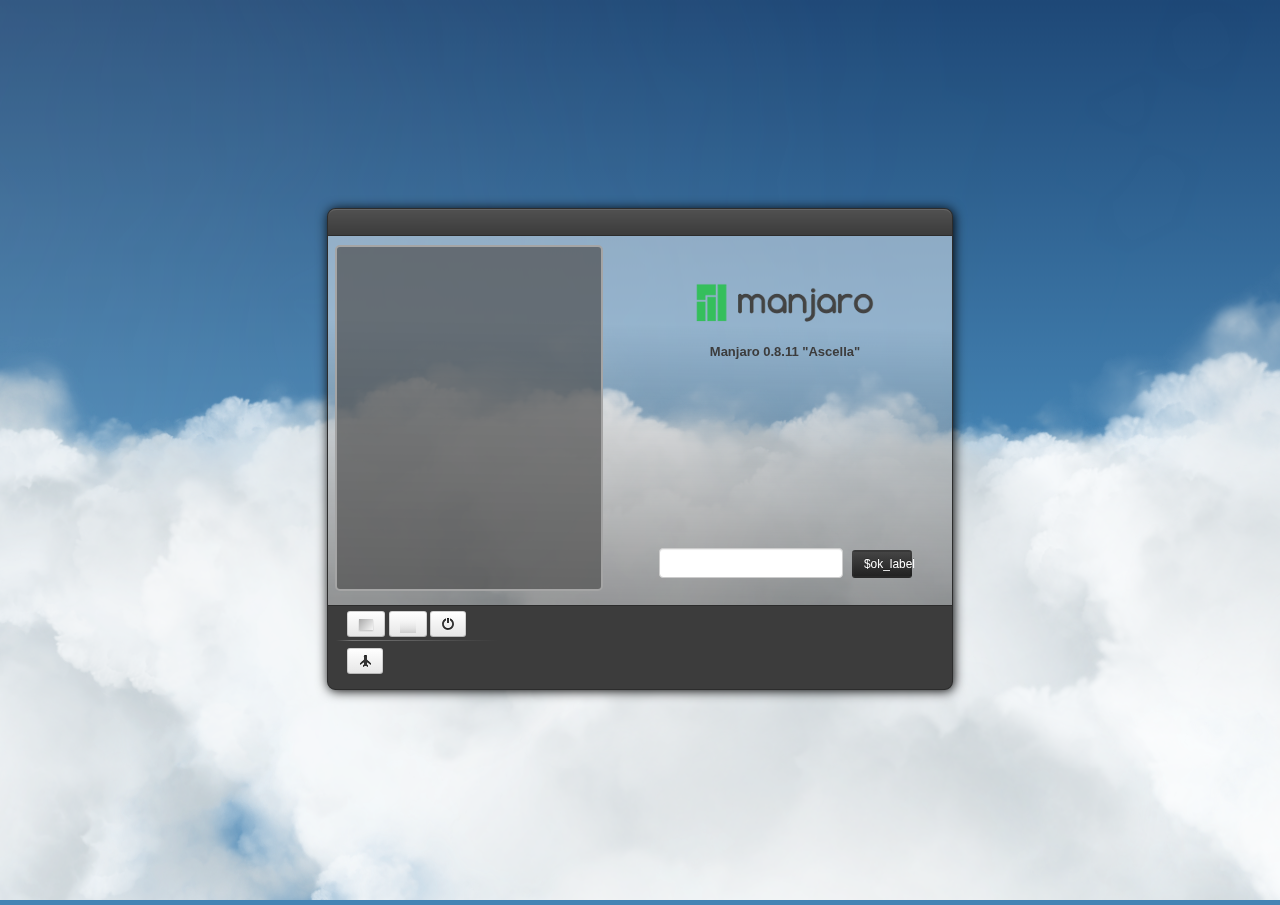
<file: html-themes/Clouds GL/index.html>
<!DOCTYPE html>
<html>
<head>	

		<style type="text/css">

			body {
				background-color: #326696;
				margin: 0px;
				overflow: hidden;
				font-family:Monospace;
				font-size:13px;
				text-align:center;
				font-weight: bold;
				text-align:center;
			}

			a {
				color:#0078ff;
			}

		</style>

	<script src="js/bootstrap.min.js"></script>	
	<script src="js/jquery-1.9.1.min.js"></script>	
	
	<!-- bootbox code -->
	<script src="js/bootbox.min.js"></script>

	<script src="js/mousetrap.min.js"></script>

	<link href="css/bootstrap.min.css" rel="stylesheet" media="screen">	
	<link href="theme.css" rel="stylesheet" media="screen">					

</head>
<body>	 	 	
		<script type="text/javascript" src="js/three.min.js"></script>
		<script type="text/javascript" src="js/Detector.js"></script>
		<script id="vs" type="x-shader/x-vertex">
			varying vec2 vUv;
			void main() {
				vUv = uv;
				gl_Position = projectionMatrix * modelViewMatrix * vec4( position, 1.0 );
			}
		</script>

		<script id="fs" type="x-shader/x-fragment">
			uniform sampler2D map;
			uniform vec3 fogColor;
			uniform float fogNear;
			uniform float fogFar;
			varying vec2 vUv;
			void main() {
				float depth = gl_FragCoord.z / gl_FragCoord.w;
				float fogFactor = smoothstep( fogNear, fogFar, depth );
				gl_FragColor = texture2D( map, vUv );
				gl_FragColor.w *= pow( gl_FragCoord.z, 20.0 );
				gl_FragColor = mix( gl_FragColor, vec4( fogColor, gl_FragColor.w ), fogFactor );
			}
		</script>

		<script type="text/javascript">
			

			

			function initclouds() {

				container = document.createElement( 'div' );
				document.body.appendChild( container );

				// Bg gradient

				var canvas = document.createElement( 'canvas' );
				canvas.width = 32;
				canvas.height = window.innerHeight;

				var context = canvas.getContext( '2d' );

				var gradient = context.createLinearGradient( 0, 0, 0, canvas.height );
				gradient.addColorStop(0, "#1e4877");
				gradient.addColorStop(0.5, "#4584b4");

				context.fillStyle = gradient;
				context.fillRect(0, 0, canvas.width, canvas.height);

				container.style.background = 'url(' + canvas.toDataURL('image/png') + ')';
				container.style.backgroundSize = '32px 100%';

				//

				camera = new THREE.PerspectiveCamera( 30, window.innerWidth / window.innerHeight, 1, 3000 );
				camera.position.z = 6000;

				scene = new THREE.Scene();

				geometry = new THREE.Geometry();

				var texture = THREE.ImageUtils.loadTexture( 'cloud10.png', null, animate );
				texture.magFilter = THREE.LinearMipMapLinearFilter;
				texture.minFilter = THREE.LinearMipMapLinearFilter;

				var fog = new THREE.Fog( 0x4584b4, - 100, 3000 );

				material = new THREE.ShaderMaterial( {

					uniforms: {

						"map": { type: "t", value: texture },
						"fogColor" : { type: "c", value: fog.color },
						"fogNear" : { type: "f", value: fog.near },
						"fogFar" : { type: "f", value: fog.far },

					},
					vertexShader: document.getElementById( 'vs' ).textContent,
					fragmentShader: document.getElementById( 'fs' ).textContent,
					depthWrite: false,
					depthTest: false,
					transparent: true

				} );

				var plane = new THREE.Mesh( new THREE.PlaneGeometry( 64, 64 ) );

				for ( var i = 0; i < 8000; i++ ) {

					plane.position.x = Math.random() * 1000 - 500;
					plane.position.y = - Math.random() * Math.random() * 200 - 15;
					plane.position.z = i;
					plane.rotation.z = Math.random() * Math.PI;
					plane.scale.x = plane.scale.y = Math.random() * Math.random() * 1.5 + 0.5;

					THREE.GeometryUtils.merge( geometry, plane );

				}

				mesh = new THREE.Mesh( geometry, material );
				scene.add( mesh );

				mesh = new THREE.Mesh( geometry, material );
				mesh.position.z = - 8000;
				scene.add( mesh );

				renderer = new THREE.WebGLRenderer( { antialias: false } );
				renderer.setSize( window.innerWidth, window.innerHeight );
				container.appendChild( renderer.domElement );
				
				window.addEventListener( 'resize', onWindowResize, false );

				fly_mode = false;
				document.addEventListener( 'mousemove', onDocumentMouseMove, false );
			}

			function toggleFlyingMode() {				
				fly_mode = !fly_mode;
				fly_button = document.getElementById('fly-btn');
				if (fly_mode) {					
					fly_button.setAttribute('class', "btn btn-small btn-info");
				}
				else {
					fly_button.setAttribute('class', "btn btn-small");
				}							
			}

			function onDocumentMouseMove( event ) {
				if (fly_mode) {
					mouseX = ( event.clientX - windowHalfX ) * 0.25;
					mouseY = ( event.clientY - windowHalfY ) * 0.15;
				}
			}

			function onWindowResize( event ) {
				camera.aspect = window.innerWidth / window.innerHeight;
				camera.updateProjectionMatrix();
				renderer.setSize( window.innerWidth, window.innerHeight );
			}

			function animate() {
				requestAnimationFrame( animate );
				position = ( ( Date.now() - start_time ) * 0.03 ) % 8000;
				camera.position.x += ( mouseX - camera.position.x ) * 0.01;
				camera.position.y += ( - mouseY - camera.position.y ) * 0.01;
				camera.position.z = - position + 8000;
				renderer.render( scene, camera );
			}

		</script>	

		<script>	
			
		var selected_row = -1;
	
		// Called by MDM to disable user input
		function mdm_disable() {
			document.getElementById("entry").value = "disabled";
			document.getElementById("entry").disabled = "disabled";
			document.getElementById("ok_button").disabled = "disabled";
		}
		
		// Called by MDM to enable user input
		function mdm_enable() {
			document.getElementById("entry").value = "";
			document.getElementById("entry").disabled = false;
			document.getElementById("ok_button").disabled = false;
		}
		
		// Called by MDM to set the welcome message
		function set_welcome_message(message) {			
			document.getElementById("welcome_message").innerHTML = message;
		}
		
		// Called by MDM to update the clock
		function set_clock(message) {			
			document.getElementById("clock").innerHTML = message;
		}
		
		// Called by MDM to allow the user to input a username		
		function mdm_prompt(message) {	
			mdm_enable();		
			document.getElementById("label").innerHTML = message;
			document.getElementById("entry").value = "";
			document.getElementById("entry").type = "text";
			document.getElementById("entry").focus();
		}
		
		// Called by MDM to allow the user to input a password
		function mdm_noecho(message) {	
			mdm_enable();		
			document.getElementById("label").innerHTML = message;
			document.getElementById("entry").value = "";
			document.getElementById("entry").type = "password";
			document.getElementById("entry").focus();
		}
		
		// Called by MDM to show a message (usually "Please enter your username")
		function mdm_msg(message) {			
			document.getElementById("message").innerHTML = message;			
		}
		
		// Called by MDM to show a timed login countdown
		function mdm_timed(message) {
			if (message != "") {
				document.getElementById("timed").style.display = 'block';
			}
			else {
				document.getElementById("timed").style.display = 'none';
			}			
			document.getElementById("timed").innerHTML = message;			
		}
		
		// Called by MDM to show an error		
		function mdm_error(message) {						
			if (message != "") {
				document.getElementById("error").style.display = 'block';
			}
			else {
				document.getElementById("error").style.display = 'none';
			}
			document.getElementById("error").innerHTML = message;
		}	
						
		// Send user input to MDM
		function send_login() {
			// read the value before we disable the field, as it will be changed to "disabled"
			var value = document.getElementById("entry").value;
			mdm_disable(); 
			alert("LOGIN###" + value);
			return false;
		}
		
		function init() {
			document.getElementById("error").style.display = 'none';			
			document.getElementById("timed").style.display = 'none';			
			document.getElementById("current_session_picture").width = 16;				
		}
		
		// Called by MDM to add a user to the list of users
		function mdm_add_user(username, gecos, status) {
											
			var link1 = document.createElement('a');	
				link1.setAttribute('href', "javascript:alert('USER###"+username+"')");

			var link2 = document.createElement('a');	
				link2.setAttribute('href', "javascript:alert('USER###"+username+"')");
				
			var picture = document.createElement('img');
				picture.setAttribute('class', "user-picture");
				picture.setAttribute('src', "file:///home/"+username+"/.face");
				picture.setAttribute('onerror', "this.src='file:///usr/share/pixmaps/nobody.png';");
				
			var realname_div = document.createElement('div');
				realname_div.setAttribute('class', "usergecos");
				realname_div.innerHTML = gecos;
				
			var username_div = document.createElement('div');
				username_div.setAttribute('class', "username");
				username_div.innerHTML = username;

			if (status != "") {
				var userstatus_div = document.createElement('div');
				userstatus_div.setAttribute('class', "userstatus");
				userstatus_div.innerHTML = status;
			}
																																			
			link1.appendChild(picture);														
			
			if (gecos != "") {
				link2.appendChild(realname_div);	
			}
			else {
				link2.appendChild(username_div);	
			}
						
			if (status != "") {
				link2.appendChild(userstatus_div);	
			}
						
			var table = document.getElementById("users");
 
            var rowCount = table.rows.length;
            var row = table.insertRow(rowCount);
          	row.username = username;          	
 
            var cell1 = row.insertCell(0);           
            cell1.width = "50px";
            cell1.appendChild(link1);                   			

            var cell2 = row.insertCell(1);           
            cell2.appendChild(link2);                   
		}	
		
		// Called by MDM to add a session to the list of sessions
		function mdm_add_session(session_name, session_file) {
			
			session_name = session_name.replace("Ubuntu", "Unity");
			
			var filename = session_name.toLowerCase();
			filename = filename.replace(/ /g, "-");
			filename = filename.replace(/\(/g, "");
			filename = filename.replace(/\)/g, "");
													
			var link1 = document.createElement('a');	
				link1.setAttribute('href', "javascript:alert('SESSION###"+session_name+"###"+session_file+"');select_session('"+session_name+"','"+session_file+"');");

			var link2 = document.createElement('a');	
				link2.setAttribute('href', "javascript:alert('SESSION###"+session_name+"###"+session_file+"');select_session('"+session_name+"','"+session_file+"');");
				
			var picture = document.createElement('img');
				picture.setAttribute('class', "session-picture");
				picture.setAttribute('src', "../common/img/sessions/"+filename+".svg");
				picture.setAttribute('onerror', "this.src='../common/img/sessions/default.svg';");
							
			var name_div = document.createTextNode(session_name);				
																																			
			link1.appendChild(picture);
			link2.appendChild(name_div);
				
			var table = document.getElementById("sessions");
 
            var rowCount = table.rows.length;
            var row = table.insertRow(rowCount);
 
            var cell1 = row.insertCell(0); 
            cell1.width = "28px";          
            cell1.appendChild(link1);
          
            var cell2 = row.insertCell(1);           
            cell2.appendChild(link2);
		}	

		function select_session(session_name, session_file) {
			var filename = session_name.toLowerCase();
			filename = filename.replace(/ /g, "-");
			filename = filename.replace(/\(/g, "");
			filename = filename.replace(/\)/g, "");
			document.getElementById("current_session_picture").src = "../common/img/sessions/"+filename+".svg";
			document.getElementById("current_session_picture").title = session_name;
			document.getElementById("current_session_picture").width = 16;
			$('#sessionSelection').modal('hide');
		}

		// Called by MDM to add a language to the list of languages
		function mdm_add_language(language_name, language_code) {

			var filename = language_code.toLowerCase();
			filename = filename.replace(".utf-8", "");
			bits = filename.split("_");
			if (bits.length == 2) {
				filename = bits[1];																	
			}			
				
			var link1 = document.createElement('a');	
				link1.setAttribute('href', "javascript:alert('LANGUAGE###"+language_code+"')");

			var link2 = document.createElement('a');	
				link2.setAttribute('href', "javascript:alert('LANGUAGE###"+language_code+"')");

			var picture = document.createElement('img');
				picture.setAttribute('class', "language-picture");
				picture.setAttribute('src', "../common/img/languages/"+filename+".png");
				picture.setAttribute('onerror', "this.src='../common/img/languages/generic.png';");
				picture.setAttribute('title', language_name);				
											
			var name_div = document.createTextNode(language_name);				
																																			
			link1.appendChild(picture);		
			link2.appendChild(name_div);							

			var table = document.getElementById("languages");
 
            var rowCount = table.rows.length;
            var row = table.insertRow(rowCount); 
            
            var cell1 = row.insertCell(0);  
            cell1.width = "25px";         
            cell1.appendChild(link1);
            
            var cell2 = row.insertCell(1);           
            cell2.appendChild(link2);

		}	

		function mdm_set_current_language(language_name, language_code)	{
			var filename = language_code.toLowerCase();
			filename = filename.replace(".utf-8", "");
			bits = filename.split("_");
			if (bits.length == 2) {
				filename = bits[1];																	
			}
			document.getElementById("current_language_flag").src = "../common/img/languages/"+filename+".png";			
			document.getElementById("current_language_flag").title = language_name;
			document.getElementById("current_language_flag").width = 16;
		}
		
		// Called by MDM if the SHUTDOWN command shouldn't appear in the greeter
		function mdm_hide_shutdown() {
			document.getElementById("shutdown").style.display = 'none';
		}	
		
		// Called by MDM if the SUSPEND command shouldn't appear in the greeter
		function mdm_hide_suspend() {
			document.getElementById("suspend").style.display = 'none';
		}
		
		// Called by MDM if the RESTART command shouldn't appear in the greeter
		function mdm_hide_restart() {
			document.getElementById("restart").style.display = 'none';
		}
		
		// Called by MDM if the QUIT command shouldn't appear in the greeter
		function mdm_hide_quit() {
			document.getElementById("quit").style.display = 'none';
		}
		
		// Called by MDM if the XDMCP command shouldn't appear in the greeter
		function mdm_hide_xdmcp() {
			document.getElementById("xdmcp").style.display = 'none';
		}			
		
		function select_user(index) {					
			var table = document.getElementById("users");
			var rowCount = table.rows.length;
			var row_to_select = index % rowCount;
			if (row_to_select < 0) {
				row_to_select = rowCount - 1;
			}

			for (var i = 0, row; row = table.rows[i]; i++) {				
				row.style.backgroundColor = 'rgba(80,80,80,0.0)';
			}

			var row = table.rows[row_to_select];
			row.style.backgroundColor = 'rgba(80,80,80,0.5)';     

			selected_row = row_to_select;   

			alert('USER###'+row.username);
		}		

		function quit_dialog() {			
			bootbox.dialog("$areyousuretoquit", 
			[
				{
					"label" : "<i class='icon-off'></i> $shutdown",
					"class" : "btn btn-small",
					"callback": function() {
						alert('FORCE-SHUTDOWN###');
					}
				},

				{
					"label" : "<i class='icon-download-alt'></i> $suspend",
					"class" : "btn btn-small",
					"callback": function() {
						alert('FORCE-SUSPEND###');
					}
				},

				{
					"label" : "<i class='icon-refresh'></i> $restart",
					"class" : "btn btn-small",
					"callback": function() {
						alert('FORCE-RESTART###');
					}
				},

				/*{
					"label" : "<i class='icon-ban-circle'></i> $quit",
					"class" : "btn btn-small",
					"callback": function() {
						alert('QUIT###');
					}
				}, 

				{
					"label" : "<i class='icon-share-alt'></i> $remoteloginviaxdmcp",
					"class" : "btn btn-small",
					"callback": function() {
						alert('XDMCP###');
					}
				},*/ 

				{
					"label" : "Cancel",
					"class" : "btn-small"
				}
			]);
		}

		
	
	</script>

	 <!-- Language selector -->
    <div id="languageSelection" class="modal hide fade" tabindex="-1" role="dialog" aria-labelledby="myModalLabel" aria-hidden="true">
    	<div class="modal-header">
    		<button type="button" class="close" data-dismiss="modal" aria-hidden="true"></button>
    		<h3 id="myModalLabel">$selectlanguage</h3>
    	</div>
    	<div class="modal-body">
    		<table class="table-striped table-bordered table-hover table-condensed" id="languages"></table>
    	</div>
    	<div class="modal-footer">
    		<button class="btn" data-dismiss="modal" aria-hidden="true">$close</button>    		
    	</div>
    </div>

    <!-- Session selector -->
    <div id="sessionSelection" class="modal hide fade" tabindex="-1" role="dialog" aria-labelledby="myModalLabel" aria-hidden="true">
    	<div class="modal-header">
    		<button type="button" class="close" data-dismiss="modal" aria-hidden="true"></button>
    		<h3 id="myModalLabel">$selectsession</h3>
    	</div>
    	<div class="modal-body">
    		<table class="table-striped table-bordered table-hover table-condensed" id="sessions"></table>
    	</div>
    	<div class="modal-footer">
    		<button class="btn" data-dismiss="modal" aria-hidden="true">$close</button>    		
    	</div>
    </div>
    
	<div class="box">

		<div id="welcome_message"></div> 
		<div id="clock"></div>

		<div id="logo">
			<img src="img/logo.png"/><br/><br/>
			<p><b>Manjaro 0.8.11 "Ascella"</b></p>
		</div>

		<div id="error" class="alert alert-error"></div>
		<div id="timed" class="alert alert-info"></div>		
								
		<div id="table-wrapper">
  			<div id="table-scroll">
    			<table class="table-condensed" id="users">       
    			</table>
  			</div>
		</div>
		

		<div id="buttons">
			<a href="#languageSelection" role="button" class="btn btn-small" id="language_button" data-toggle="modal" title="$selectlanguage"><img src="../common/img/languages/generic.png" height="16" id="current_language_flag"/></a>

			<a href="#sessionSelection" role="button" class="btn btn-small" id="session_button" data-toggle="modal" title="$selectsession"><img src="../common/img/sessions/default.svg" height="16" id="current_session_picture"/></a>

			<a class="btn btn-small" href="#" onClick="quit_dialog();" title="$quit" id="quit_button"><i class="icon-off"></i></a>			

		</div>		

		<div id="additional_buttons">
			<a class="btn btn-small" href="#" onClick="toggleFlyingMode();" id="fly-btn"><i class='icon-plane'></i></a>
		</div>
																					
		
		<div id="message"></div>
		
		
		<div id="form">
			<img src="img/text.png" width="300" height="350" id="text_img"/>
			<form class="form-inline" onSubmit="return send_login();">
				<fieldset>			
					<label id="label"></label>
					<input type="text" class="input-medium mousetrap" id="entry">
					<button type="submit" class="btn-small btn-inverse" id="ok_button">$ok_label</button>
				</fieldset>
			</form>
		</div>

	</div>		
	
</body>
</html>

<script src="js/bootstrap.min.js"></script>

<script>
	init();
	if ( ! Detector.webgl ) Detector.addGetWebGLMessage();
			var container;
			var camera, scene, renderer;
			var mesh, geometry, material;

			var mouseX = 0, mouseY = 0;
			var start_time = Date.now();

			var windowHalfX = window.innerWidth / 2;
			var windowHalfY = window.innerHeight / 2;
	initclouds();	

	Mousetrap.bind('up', function() {		
    	select_user(selected_row - 1);
	});

	Mousetrap.bind('down', function() {
    	select_user(selected_row + 1);
	});

	Mousetrap.bind('ctrl+l', function() {
    	$('#languageSelection').modal('show');
	});

	Mousetrap.bind('ctrl+s', function() {
    	$('#sessionSelection').modal('show');
	});

	Mousetrap.bind('esc', function() {
    	quit_dialog();
	});

	Mousetrap.bind('tab', function() {
    	document.getElementById("entry").focus();
	});
</script>
</file>
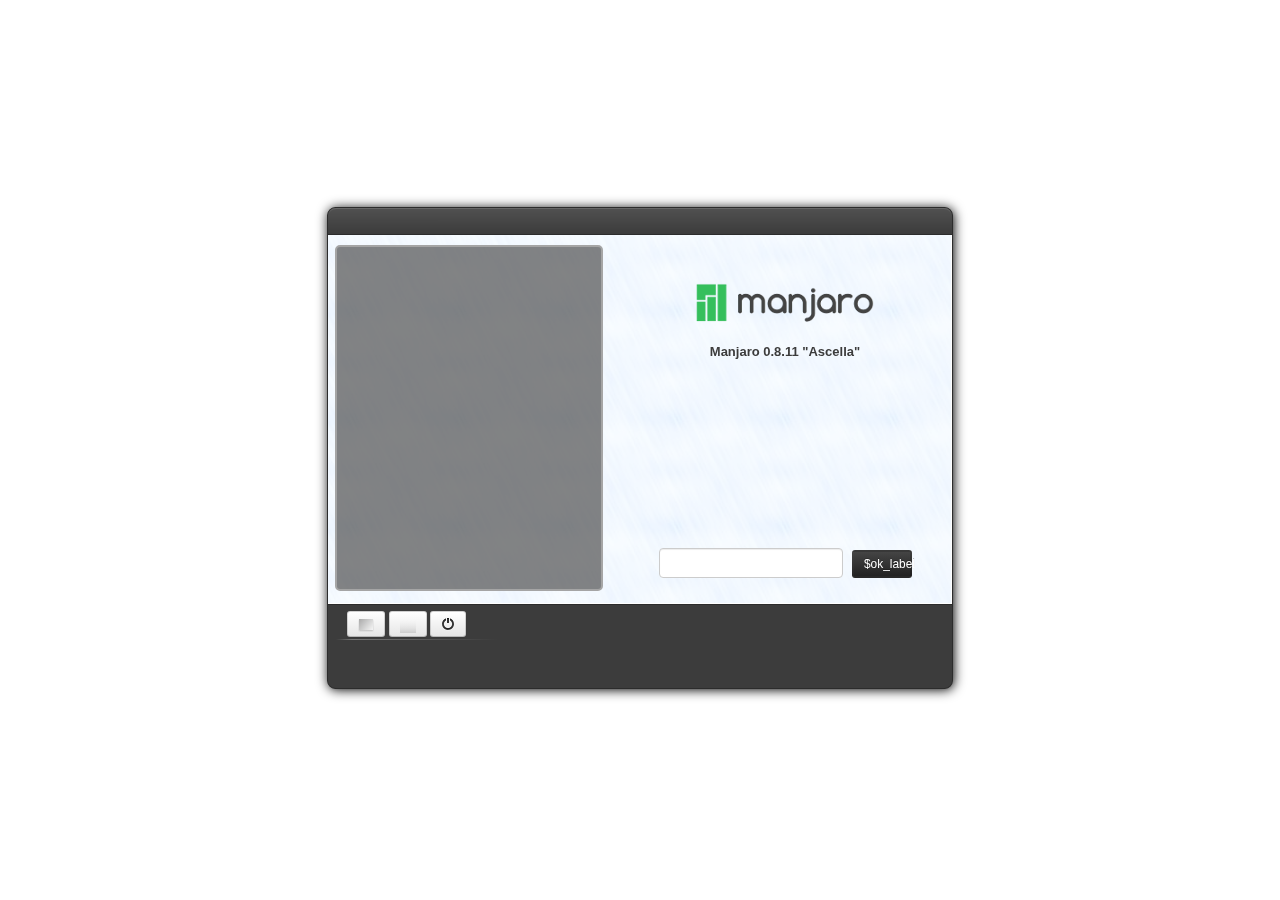
<file: html-themes/Clouds/index.html>
<!DOCTYPE html>
<html>
<head>	

		<style type="text/css">

			body {
				background-color: #326696;
				margin: 0px;
				overflow: hidden;
				font-family:Monospace;
				font-size:13px;
				text-align:center;
				font-weight: bold;
				text-align:center;
			}

			a {
				color:#0078ff;
			}

		</style>

	<script src="js/bootstrap.min.js"></script>	
	<script src="js/jquery-1.9.1.min.js"></script>	
	
	<!-- bootbox code -->
	<script src="js/bootbox.min.js"></script>

	<script src="js/mousetrap.min.js"></script>

	<link href="css/bootstrap.min.css" rel="stylesheet" media="screen">	
	<link href="theme.css" rel="stylesheet" media="screen">					

</head>
<body>	 	 	
		<script type="text/javascript" src="js/three.min.js"></script>
		

		<script>	
			
		var selected_row = -1;
	
		// Called by MDM to disable user input
		function mdm_disable() {
			document.getElementById("entry").value = "disabled";
			document.getElementById("entry").disabled = "disabled";
			document.getElementById("ok_button").disabled = "disabled";
		}
		
		// Called by MDM to enable user input
		function mdm_enable() {
			document.getElementById("entry").value = "";
			document.getElementById("entry").disabled = false;
			document.getElementById("ok_button").disabled = false;
		}
		
		// Called by MDM to set the welcome message
		function set_welcome_message(message) {			
			document.getElementById("welcome_message").innerHTML = message;
		}
		
		// Called by MDM to update the clock
		function set_clock(message) {			
			document.getElementById("clock").innerHTML = message;
		}
		
		// Called by MDM to allow the user to input a username		
		function mdm_prompt(message) {	
			mdm_enable();		
			document.getElementById("label").innerHTML = message;
			document.getElementById("entry").value = "";
			document.getElementById("entry").type = "text";
			document.getElementById("entry").focus();
		}
		
		// Called by MDM to allow the user to input a password
		function mdm_noecho(message) {	
			mdm_enable();		
			document.getElementById("label").innerHTML = message;
			document.getElementById("entry").value = "";
			document.getElementById("entry").type = "password";
			document.getElementById("entry").focus();
		}
		
		// Called by MDM to show a message (usually "Please enter your username")
		function mdm_msg(message) {			
			document.getElementById("message").innerHTML = message;			
		}
		
		// Called by MDM to show a timed login countdown
		function mdm_timed(message) {
			if (message != "") {
				document.getElementById("timed").style.display = 'block';
			}
			else {
				document.getElementById("timed").style.display = 'none';
			}			
			document.getElementById("timed").innerHTML = message;			
		}
		
		// Called by MDM to show an error		
		function mdm_error(message) {						
			if (message != "") {
				document.getElementById("error").style.display = 'block';
			}
			else {
				document.getElementById("error").style.display = 'none';
			}
			document.getElementById("error").innerHTML = message;
		}	
						
		// Send user input to MDM
		function send_login() {
			// read the value before we disable the field, as it will be changed to "disabled"
			var value = document.getElementById("entry").value;
			mdm_disable(); 
			alert("LOGIN###" + value);
			return false;
		}
		
		function init() {
			document.getElementById("error").style.display = 'none';			
			document.getElementById("timed").style.display = 'none';			
			document.getElementById("current_session_picture").width = 16;				
		}
		
		// Called by MDM to add a user to the list of users
		function mdm_add_user(username, gecos, status) {
											
			var link1 = document.createElement('a');	
				link1.setAttribute('href', "javascript:alert('USER###"+username+"')");

			var link2 = document.createElement('a');	
				link2.setAttribute('href', "javascript:alert('USER###"+username+"')");
				
			var picture = document.createElement('img');
				picture.setAttribute('class', "user-picture");
				picture.setAttribute('src', "file:///home/"+username+"/.face");
				picture.setAttribute('onerror', "this.src='file:///usr/share/pixmaps/nobody.png';");
				
			var realname_div = document.createElement('div');
				realname_div.setAttribute('class', "usergecos");
				realname_div.innerHTML = gecos;
				
			var username_div = document.createElement('div');
				username_div.setAttribute('class', "username");
				username_div.innerHTML = username;

			if (status != "") {
				var userstatus_div = document.createElement('div');
				userstatus_div.setAttribute('class', "userstatus");
				userstatus_div.innerHTML = status;
			}
																																			
			link1.appendChild(picture);														
			
			if (gecos != "") {
				link2.appendChild(realname_div);	
			}
			else {
				link2.appendChild(username_div);	
			}
						
			if (status != "") {
				link2.appendChild(userstatus_div);	
			}
						
			var table = document.getElementById("users");
 
            var rowCount = table.rows.length;
            var row = table.insertRow(rowCount);
          	row.username = username;          	
 
            var cell1 = row.insertCell(0);           
            cell1.width = "50px";
            cell1.appendChild(link1);                   			

            var cell2 = row.insertCell(1);           
            cell2.appendChild(link2);                   
		}	
		
		// Called by MDM to add a session to the list of sessions
		function mdm_add_session(session_name, session_file) {
			
			session_name = session_name.replace("Ubuntu", "Unity");
			
			var filename = session_name.toLowerCase();
			filename = filename.replace(/ /g, "-");
			filename = filename.replace(/\(/g, "");
			filename = filename.replace(/\)/g, "");
													
			var link1 = document.createElement('a');	
				link1.setAttribute('href', "javascript:alert('SESSION###"+session_name+"###"+session_file+"');select_session('"+session_name+"','"+session_file+"');");

			var link2 = document.createElement('a');	
				link2.setAttribute('href', "javascript:alert('SESSION###"+session_name+"###"+session_file+"');select_session('"+session_name+"','"+session_file+"');");
				
			var picture = document.createElement('img');
				picture.setAttribute('class', "session-picture");
				picture.setAttribute('src', "../common/img/sessions/"+filename+".svg");
				picture.setAttribute('onerror', "this.src='../common/img/sessions/default.svg';");
							
			var name_div = document.createTextNode(session_name);				
																																			
			link1.appendChild(picture);
			link2.appendChild(name_div);
				
			var table = document.getElementById("sessions");
 
            var rowCount = table.rows.length;
            var row = table.insertRow(rowCount);
 
            var cell1 = row.insertCell(0); 
            cell1.width = "28px";          
            cell1.appendChild(link1);
          
            var cell2 = row.insertCell(1);           
            cell2.appendChild(link2);
		}	

		function select_session(session_name, session_file) {
			var filename = session_name.toLowerCase();
			filename = filename.replace(/ /g, "-");
			filename = filename.replace(/\(/g, "");
			filename = filename.replace(/\)/g, "");
			document.getElementById("current_session_picture").src = "../common/img/sessions/"+filename+".svg";
			document.getElementById("current_session_picture").title = session_name;
			document.getElementById("current_session_picture").width = 16;
			$('#sessionSelection').modal('hide');
		}

		// Called by MDM to add a language to the list of languages
		function mdm_add_language(language_name, language_code) {

			var filename = language_code.toLowerCase();
			filename = filename.replace(".utf-8", "");
			bits = filename.split("_");
			if (bits.length == 2) {
				filename = bits[1];																	
			}			
				
			var link1 = document.createElement('a');	
				link1.setAttribute('href', "javascript:alert('LANGUAGE###"+language_code+"')");

			var link2 = document.createElement('a');	
				link2.setAttribute('href', "javascript:alert('LANGUAGE###"+language_code+"')");

			var picture = document.createElement('img');
				picture.setAttribute('class', "language-picture");
				picture.setAttribute('src', "../common/img/languages/"+filename+".png");
				picture.setAttribute('onerror', "this.src='../common/img/languages/generic.png';");
				picture.setAttribute('title', language_name);				
											
			var name_div = document.createTextNode(language_name);				
																																			
			link1.appendChild(picture);		
			link2.appendChild(name_div);							

			var table = document.getElementById("languages");
 
            var rowCount = table.rows.length;
            var row = table.insertRow(rowCount); 
            
            var cell1 = row.insertCell(0);  
            cell1.width = "25px";         
            cell1.appendChild(link1);
            
            var cell2 = row.insertCell(1);           
            cell2.appendChild(link2);

		}	

		function mdm_set_current_language(language_name, language_code)	{
			var filename = language_code.toLowerCase();
			filename = filename.replace(".utf-8", "");
			bits = filename.split("_");
			if (bits.length == 2) {
				filename = bits[1];																	
			}
			document.getElementById("current_language_flag").src = "../common/img/languages/"+filename+".png";			
			document.getElementById("current_language_flag").title = language_name;
			document.getElementById("current_language_flag").width = 16;
		}
		
		// Called by MDM if the SHUTDOWN command shouldn't appear in the greeter
		function mdm_hide_shutdown() {
			document.getElementById("shutdown").style.display = 'none';
		}	
		
		// Called by MDM if the SUSPEND command shouldn't appear in the greeter
		function mdm_hide_suspend() {
			document.getElementById("suspend").style.display = 'none';
		}
		
		// Called by MDM if the RESTART command shouldn't appear in the greeter
		function mdm_hide_restart() {
			document.getElementById("restart").style.display = 'none';
		}
		
		// Called by MDM if the QUIT command shouldn't appear in the greeter
		function mdm_hide_quit() {
			document.getElementById("quit").style.display = 'none';
		}
		
		// Called by MDM if the XDMCP command shouldn't appear in the greeter
		function mdm_hide_xdmcp() {
			document.getElementById("xdmcp").style.display = 'none';
		}			
		
		function select_user(index) {					
			var table = document.getElementById("users");
			var rowCount = table.rows.length;
			var row_to_select = index % rowCount;
			if (row_to_select < 0) {
				row_to_select = rowCount - 1;
			}

			for (var i = 0, row; row = table.rows[i]; i++) {				
				row.style.backgroundColor = 'rgba(80,80,80,0.0)';
			}

			var row = table.rows[row_to_select];
			row.style.backgroundColor = 'rgba(80,80,80,0.5)';     

			selected_row = row_to_select;   

			alert('USER###'+row.username);
		}		

		function quit_dialog() {			
			bootbox.dialog("$areyousuretoquit", 
			[
				{
					"label" : "<i class='icon-off'></i> $shutdown",
					"class" : "btn btn-small",
					"callback": function() {
						alert('FORCE-SHUTDOWN###');
					}
				},

				{
					"label" : "<i class='icon-download-alt'></i> $suspend",
					"class" : "btn btn-small",
					"callback": function() {
						alert('FORCE-SUSPEND###');
					}
				},

				{
					"label" : "<i class='icon-refresh'></i> $restart",
					"class" : "btn btn-small",
					"callback": function() {
						alert('FORCE-RESTART###');
					}
				},

				/*{
					"label" : "<i class='icon-ban-circle'></i> $quit",
					"class" : "btn btn-small",
					"callback": function() {
						alert('QUIT###');
					}
				}, 

				{
					"label" : "<i class='icon-share-alt'></i> $remoteloginviaxdmcp",
					"class" : "btn btn-small",
					"callback": function() {
						alert('XDMCP###');
					}
				},*/ 

				{
					"label" : "Cancel",
					"class" : "btn-small"
				}
			]);
		}

		
	
	</script>

	 <!-- Language selector -->
    <div id="languageSelection" class="modal hide fade" tabindex="-1" role="dialog" aria-labelledby="myModalLabel" aria-hidden="true">
    	<div class="modal-header">
    		<button type="button" class="close" data-dismiss="modal" aria-hidden="true"></button>
    		<h3 id="myModalLabel">$selectlanguage</h3>
    	</div>
    	<div class="modal-body">
    		<table class="table-striped table-bordered table-hover table-condensed" id="languages"></table>
    	</div>
    	<div class="modal-footer">
    		<button class="btn" data-dismiss="modal" aria-hidden="true">$close</button>    		
    	</div>
    </div>

    <!-- Session selector -->
    <div id="sessionSelection" class="modal hide fade" tabindex="-1" role="dialog" aria-labelledby="myModalLabel" aria-hidden="true">
    	<div class="modal-header">
    		<button type="button" class="close" data-dismiss="modal" aria-hidden="true"></button>
    		<h3 id="myModalLabel">$selectsession</h3>
    	</div>
    	<div class="modal-body">
    		<table class="table-striped table-bordered table-hover table-condensed" id="sessions"></table>
    	</div>
    	<div class="modal-footer">
    		<button class="btn" data-dismiss="modal" aria-hidden="true">$close</button>    		
    	</div>
    </div>
    
	<div class="box">

		<div id="welcome_message"></div> 
		<div id="clock"></div>

		<div id="logo">
			<img src="img/logo.png"/><br/><br/>
			<p><b>Manjaro 0.8.11 "Ascella"</b></p>
		</div>

		<div id="error" class="alert alert-error"></div>
		<div id="timed" class="alert alert-info"></div>		
								
		<div id="table-wrapper">
  			<div id="table-scroll">
    			<table class="table-condensed" id="users">       
    			</table>
  			</div>
		</div>
		

		<div id="buttons">
			<a href="#languageSelection" role="button" class="btn btn-small" id="language_button" data-toggle="modal" title="$selectlanguage"><img src="../common/img/languages/generic.png" height="16" id="current_language_flag"/></a>

			<a href="#sessionSelection" role="button" class="btn btn-small" id="session_button" data-toggle="modal" title="$selectsession"><img src="../common/img/sessions/default.svg" height="16" id="current_session_picture"/></a>

			<a class="btn btn-small" href="#" onClick="quit_dialog();" title="$quit" id="quit_button"><i class="icon-off"></i></a>			

		</div>																						
		
		<div id="message"></div>
		
		
		<div id="form">
			<img src="img/text.png" width="300" height="350" id="text_img"/>
			<form class="form-inline" onSubmit="return send_login();">
				<fieldset>			
					<label id="label"></label>
					<input type="text" class="input-medium mousetrap" id="entry">
					<button type="submit" class="btn-small btn-inverse" id="ok_button">$ok_label</button>
				</fieldset>
			</form>
		</div>

	</div>		
	
</body>
</html>

<script src="js/bootstrap.min.js"></script>

<script>
	init();

	Mousetrap.bind('up', function() {		
    	select_user(selected_row - 1);
	});

	Mousetrap.bind('down', function() {
    	select_user(selected_row + 1);
	});

	Mousetrap.bind('ctrl+l', function() {
    	$('#languageSelection').modal('show');
	});

	Mousetrap.bind('ctrl+s', function() {
    	$('#sessionSelection').modal('show');
	});

	Mousetrap.bind('esc', function() {
    	quit_dialog();
	});

	Mousetrap.bind('tab', function() {
    	document.getElementById("entry").focus();
	});
</script>
</file>
<file: html-themes/Clouds GL/theme.css>
.box {	
	color: #ffffff;
	position: fixed;
	top: 50%;
	left: 50%;
	margin-top: -275px;
	margin-left: -330px;	
	background: url(img/main_box.png) no-repeat center center fixed;	
	width: 660px;
	height: 530px;
	
	font-size:13px;	
	overflow:hidden;		
}

.buttons {	
	position: relative;
	text-align: center;
	margin-top: 10px;		
}

.session-picture {
	border-radius: 5px;
	border:2px rgba(80,80,80,0.5) solid;
	width: 24px;
	height: 24px;	
	margin-right: 5px;	
}

.language-picture {
	width: 16px;
	height: 16px;
	margin: 5px;
}

#welcome_message {
	position:absolute;
	margin-left: 42px;
	margin-top: 38px;	    
}

#clock {
	position:absolute;
	margin-left: 473px;
	margin-top: 38px;	    
}

#message {
	position:absolute;
	margin-left: 309px;
	margin-top: 462px;	    
}

#error {
	position:absolute;
	margin-left: 325px;
	margin-top: 252px;
	width: 245px;	    
}

#timed {
	position:absolute;
	margin-left: 325px;
	margin-top: 202px;	 
	width: 245px;	       
}

#logo {
	color: #3c3c3c;
	position:absolute;
	margin-left: 385px;
	margin-top: 108px;	    
}


#text_img {
	position:absolute;
	margin-left: 0px;
	margin-top: 15px;	  	
}

#form {
	position:absolute;
	margin-left: 325px;
	margin-top: 340px;	  	
}

#label {
	color: black;
	position:absolute;
	margin-left: 0px;
	margin-top: 0px;
	width: 300px;	  	
	text-align: left;
}

#entry {
	position:absolute;
	margin-left: 24px;
	margin-top: 33px;	
	width: 170px;  	
}

#ok_button {
	position:absolute;
	margin-left: 217px;
	margin-top: 35px;
	width: 60px;	  	
}

#buttons {
	position:absolute;
	margin-left: 37px;
	margin-top: 436px;	    
}

#additional_buttons {
	position:absolute;
	margin-left: 37px;
	margin-top: 473px;	    
}

.user-picture {	
	width: 48px;
	height: 48px;
}

.username {
	font-style: italic;	
}

.usergecos {
	font-weight:bold;
}

.userstatus {
	font-style: italic;
	font-size: 10px;	
}

#users {
	color: white;
	text-align: left;
	width:100%;    	
}

#users tr td {
	align: left;	
}

#users tr {
	
}

#table-wrapper {
	position:absolute;	
	background-color:rgba(80,80,80,0.7);
	border-radius:5px;
	border:2px #a5a5a5 solid;
	margin-left: 25px;
	margin-top: 70px;
	padding:7px;
	width: 250px;
	height: 328px;		
}

#table-scroll {
  height:325px;
  overflow:auto;    
}

#languages {
	color: black;
	width: 100%;
	text-align: left;
}

#languages td a {
	color: #3c3c3c;	
}

#sessions {
	color: black;
	width: 100%;
	text-align: left;
}

#sessions td a {
	color: #3c3c3c;	
}

a {color:#dedede;text-decoration:none;}      /* unvisited link */
a:hover {color:#ffffff;text-decoration:none;}  /* mouse over link */
</file>
<file: html-themes/Clouds/theme.css>
.box {	
	color: #ffffff;
	position: fixed;
	top: 50%;
	left: 50%;
	margin-top: -275px;
	margin-left: -330px;	
	background: url(img/main_box.png) no-repeat center center fixed;	
	width: 660px;
	height: 530px;
	
	font-size:13px;	
	overflow:hidden;		
}

.buttons {	
	position: relative;
	text-align: center;
	margin-top: 10px;		
}

.session-picture {
	border-radius: 5px;
	border:2px rgba(80,80,80,0.5) solid;
	width: 24px;
	height: 24px;	
	margin-right: 5px;	
}

.language-picture {
	width: 16px;
	height: 16px;
	margin: 5px;
}

#welcome_message {
	position:absolute;
	margin-left: 42px;
	margin-top: 38px;	    
}

#clock {
	position:absolute;
	margin-left: 473px;
	margin-top: 38px;	    
}

#message {
	position:absolute;
	margin-left: 309px;
	margin-top: 462px;	    
}

#error {
	position:absolute;
	margin-left: 325px;
	margin-top: 252px;
	width: 245px;	    
}

#timed {
	position:absolute;
	margin-left: 325px;
	margin-top: 202px;	 
	width: 245px;	       
}

#logo {
	color: #3c3c3c;
	position:absolute;
	margin-left: 385px;
	margin-top: 108px;	    
}


#text_img {
	position:absolute;
	margin-left: 0px;
	margin-top: 15px;	  	
}

#form {
	position:absolute;
	margin-left: 325px;
	margin-top: 340px;	  	
}

#label {
	color: black;
	position:absolute;
	margin-left: 0px;
	margin-top: 0px;
	width: 300px;	  	
	text-align: left;
}

#entry {
	position:absolute;
	margin-left: 24px;
	margin-top: 33px;	
	width: 170px;  	
}

#ok_button {
	position:absolute;
	margin-left: 217px;
	margin-top: 35px;
	width: 60px;	  	
}

#buttons {
	position:absolute;
	margin-left: 37px;
	margin-top: 436px;	    
}

#additional_buttons {
	position:absolute;
	margin-left: 37px;
	margin-top: 473px;	    
}

.user-picture {	
	width: 48px;
	height: 48px;
}

.username {
	font-style: italic;	
}

.usergecos {
	font-weight:bold;
}

.userstatus {
	font-style: italic;
	font-size: 10px;	
}

#users {
	color: white;
	text-align: left;
	width:100%;    	
}

#users tr td {
	align: left;	
}

#users tr {
	
}

#table-wrapper {
	position:absolute;	
	background-color:rgba(80,80,80,0.7);
	border-radius:5px;
	border:2px #a5a5a5 solid;
	margin-left: 25px;
	margin-top: 70px;
	padding:7px;
	width: 250px;
	height: 328px;		
}

#table-scroll {
  height:325px;
  overflow:auto;    
}

#languages {
	color: black;
	width: 100%;
	text-align: left;
}

#languages td a {
	color: #3c3c3c;	
}

#sessions {
	color: black;
	width: 100%;
	text-align: left;
}

#sessions td a {
	color: #3c3c3c;	
}

a {color:#dedede;text-decoration:none;}      /* unvisited link */
a:hover {color:#ffffff;text-decoration:none;}  /* mouse over link */
</file>
